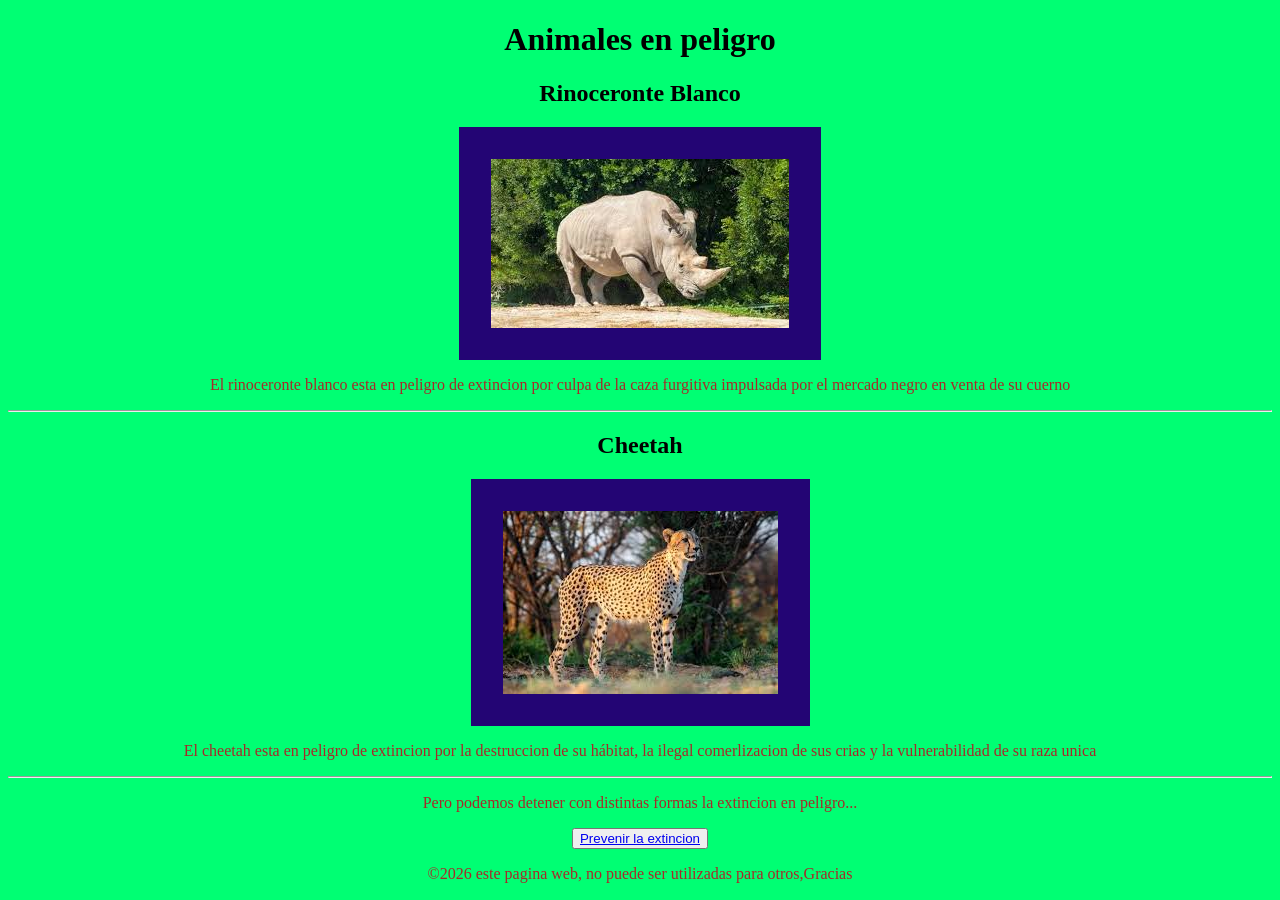
<file: index.html>
<!DOCTYPE html>
<html lang="es">
<head>
    <meta charset="UTF-8">
    <meta name="viewport" content="width=device-width, initial-scale=1.0">
    <title>Animales</title>
     <link rel="stylesheet" href="style.css\style.css">
     <style>
        p {
            text-align: center;
           color: brown;
        }
        button {
            display: block;
            margin: auto;
        }
     </style>
</head>    
<body class="background">
    <header>
        <h1 class="textcenter">Animales en peligro</h1>
    </header>
    <main>
        <article>
            <h2 class="textcenter">Rinoceronte Blanco</h2>
            <img src="Imagenes\Rinoceronte Blanco.jpg" alt="Rinoceronte Blanco" class="imagen">
            <p>El rinoceronte blanco esta en peligro de extincion por culpa de la caza furgitiva impulsada por el mercado negro en venta de su cuerno</p>
        </article>
    <hr>
        <article>
          <h2 class="textcenter">Cheetah</h2>
        <img src="Imagenes\Cheetah.jpg" alt="Cheetah" class="imagen">
          <p >El cheetah esta en peligro de extincion por la destruccion de su hábitat, la ilegal comerlizacion de sus crias y la vulnerabilidad de su raza unica</p>
        </article>
    </main>
    <hr>
    <footer>
        <p>Pero podemos detener con distintas formas la extincion en peligro...</p>
         <button><a href="Animales 2.html">Prevenir la extincion</a></button>
          <p>&copy;2026 este pagina web, no puede ser utilizadas para otros,Gracias</p>
    </footer>
</body>
</html>
</file>
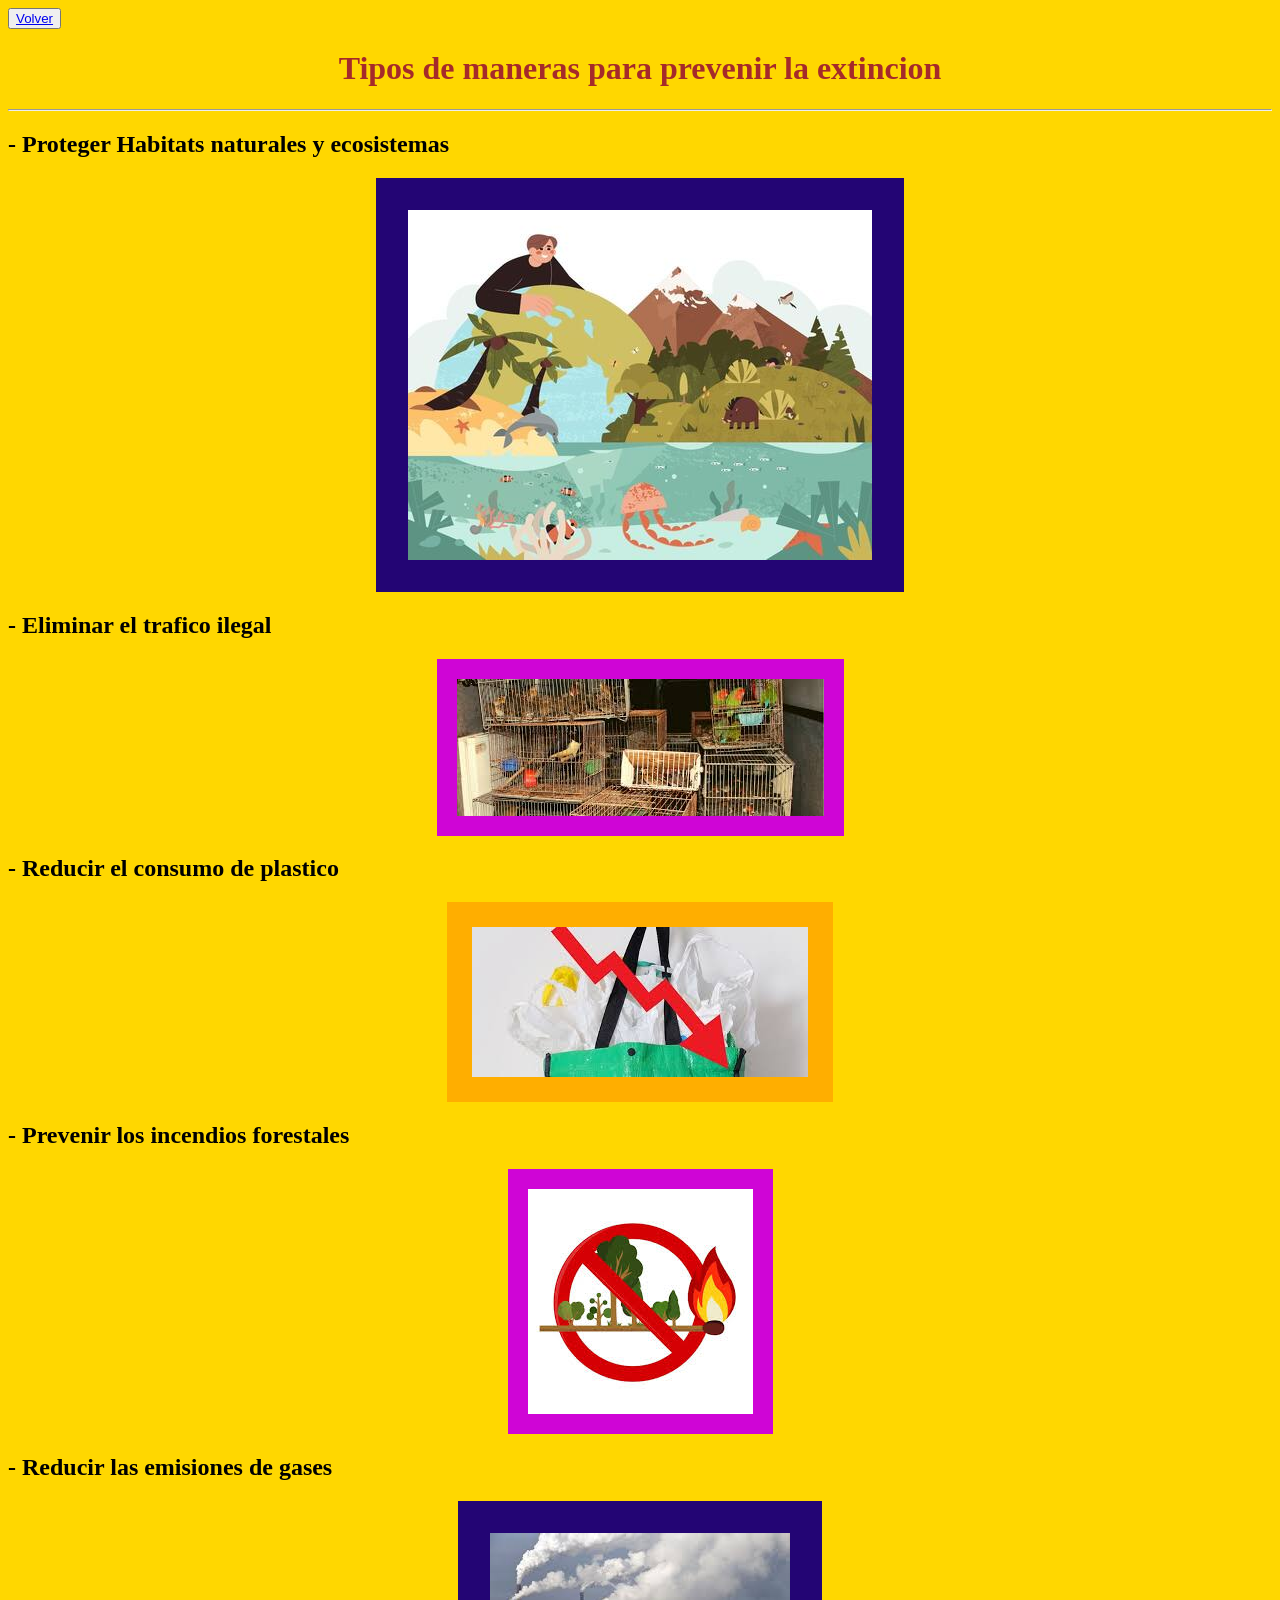
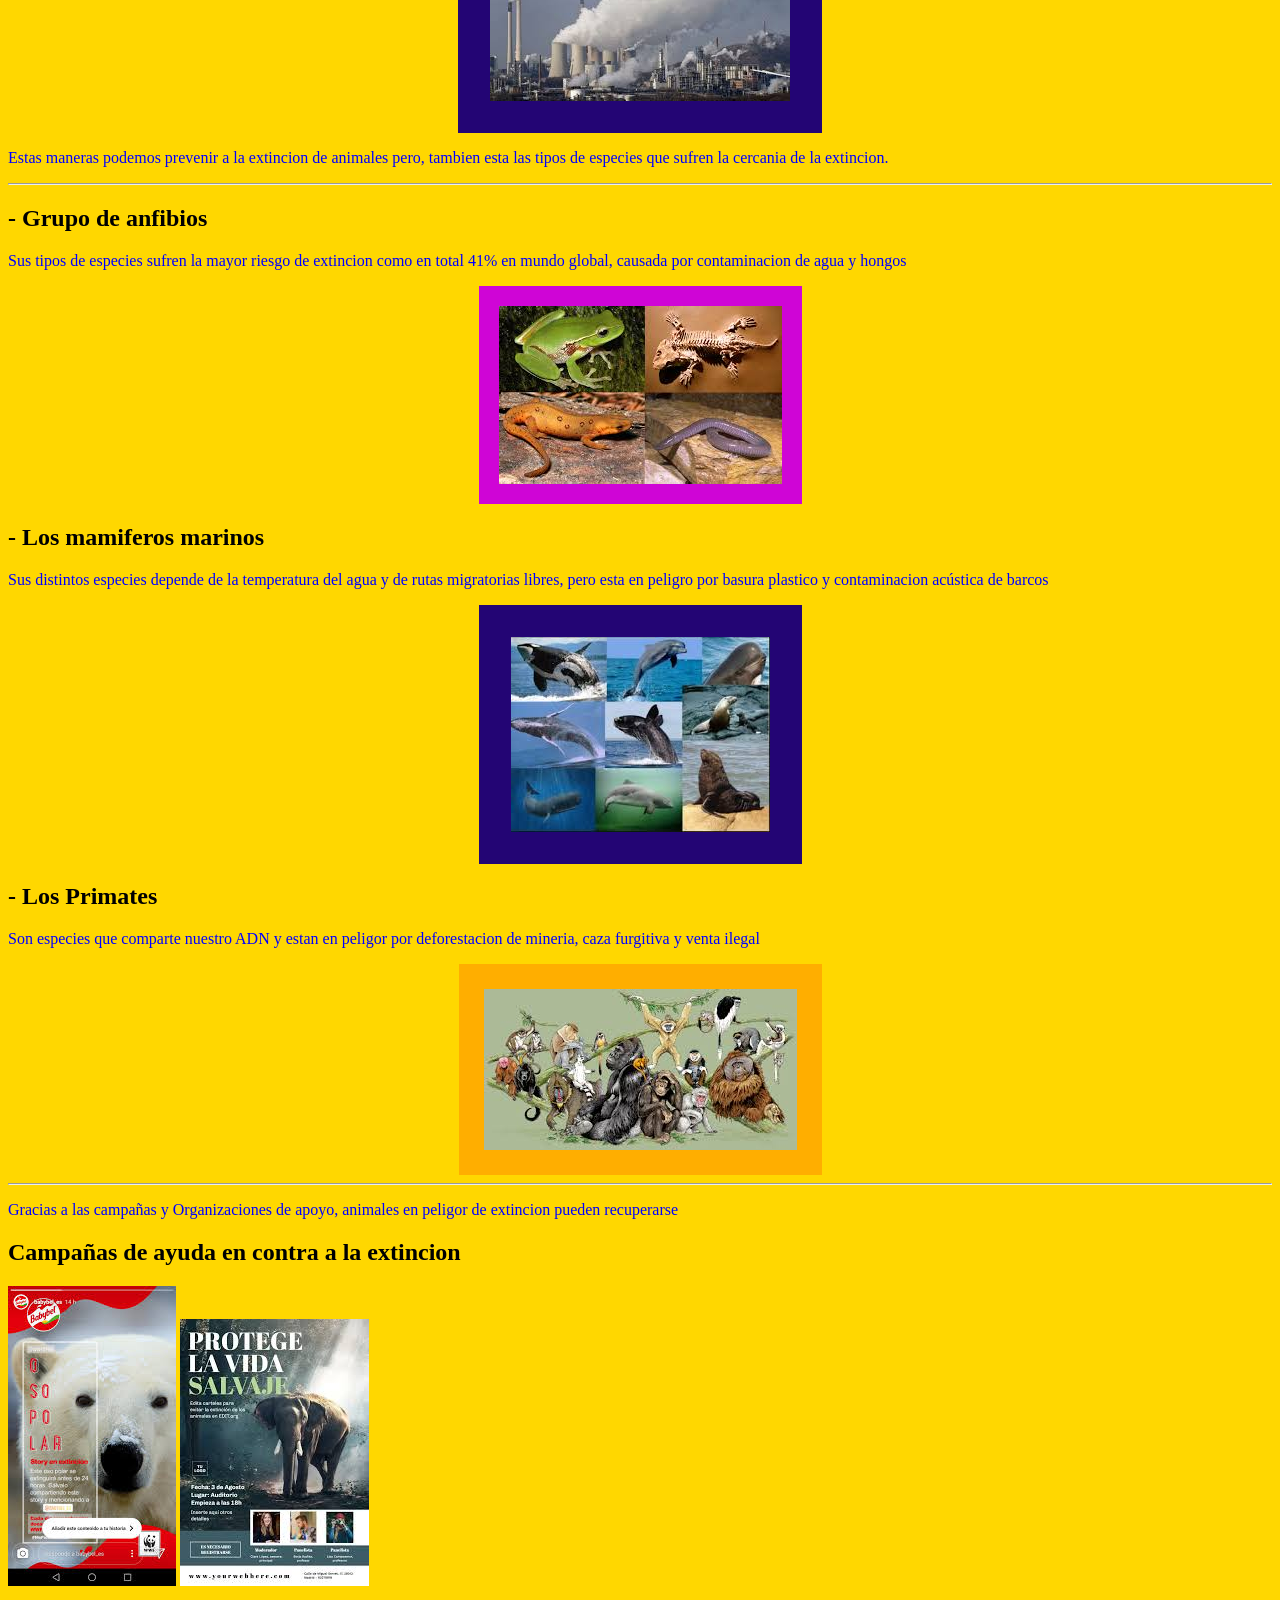
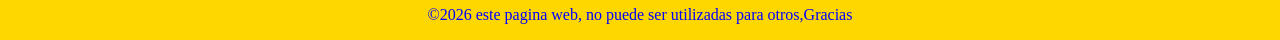
<file: Animales 2.html>
<!DOCTYPE html>
<html lang="es">
<head>
    <meta charset="UTF-8">
    <meta name="viewport" content="width=device-width, initial-scale=1.0">
    <title>Cosas para prevenir la extincion</title>
     <link rel="stylesheet" href="style.css\style.css">
    <style>
        #body {
            background-color: gold;
        }
        #h1 { 
            text-align: center;
            color: brown;
        }
    </style>
</head>
<body id="body">
    <header >
    <button><a href="index.html">Volver</a></button>
    <h1 id="h1">Tipos de maneras para prevenir la extincion</h1>
    </header>
    <hr>
         <main>
            <h2>- Proteger Habitats naturales y ecosistemas</h2>
            <img src="Imagenes\Habitats.jpg" class="imagen">
            <h2>- Eliminar el trafico ilegal</h2>
            <img src="Imagenes\Trafico ilegal.jpg" class="imagenes">
            <h2>- Reducir el consumo de plastico</h2>
             <img src="Imagenes\Reducir consumo de plastico.jpg" class="imag">
            <h2>- Prevenir los incendios forestales</h2>
            <img src="Imagenes\incendios forestales.jpg" class="imagenes">
            <h2>- Reducir las emisiones de gases</h2>
            <img src="Imagenes\Emisiones de gases.jpg" class="imagen">
         </main>
    <article>
        <p>Estas maneras podemos prevenir a la extincion de animales pero, tambien esta las tipos de especies que sufren la cercania de la extincion.</p>
    </article>
    <hr>
        <section>
            <h2>- Grupo de anfibios</h2>
            <P>Sus tipos de especies sufren la mayor riesgo de extincion como en total 41% en mundo global, causada por contaminacion de agua y hongos</P>
            <img src="Imagenes\Anfibios.jpg" class="imagenes">
            <h2>- Los mamiferos marinos</h2>
            <p>Sus distintos especies depende de la temperatura del agua y de rutas migratorias libres, pero esta en peligro por basura plastico y contaminacion acústica de barcos</p>
            <img src="Imagenes\Mamiferos marinos.jpg" class="imagen">
            <h2>- Los Primates</h2>
            <p>Son especies que comparte nuestro ADN y estan en peligor por deforestacion de mineria, caza furgitiva y venta ilegal</p>
            <img src="Imagenes\Los primates.jpg" class="imag">
        </section>
        <hr>
        <article>
            <p>Gracias a las campañas y Organizaciones de apoyo, animales en peligor de extincion pueden recuperarse</p>
            <h1>Campañas de ayuda en contra a la extincion</h1>
            <img src="Imagenes\campaña en oso plar.jpg">
            <img src="Imagenes\Campaña.jpg">
        </article>
        <footer>
            <p class="textcenter">&copy;2026 este pagina web, no puede ser utilizadas para otros,Gracias</p>
        </footer>
</body>
</html>
</file>
